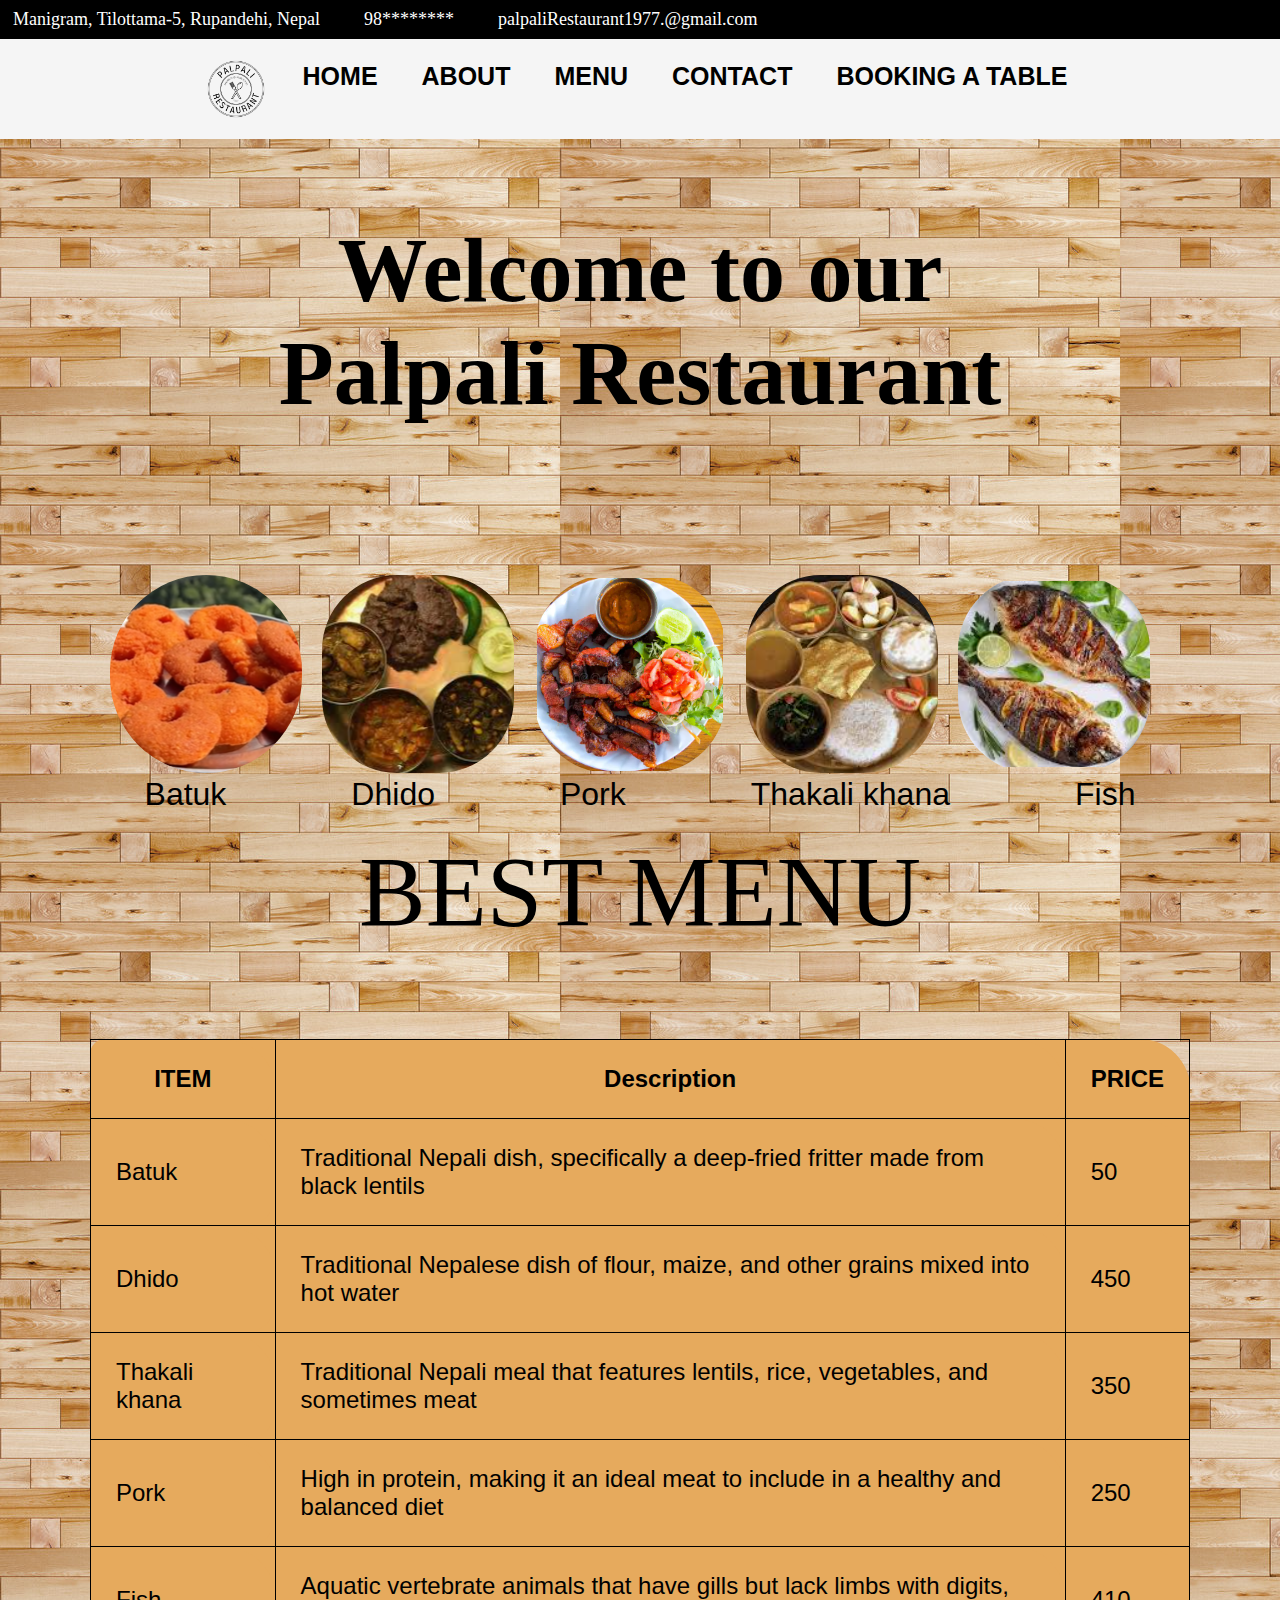
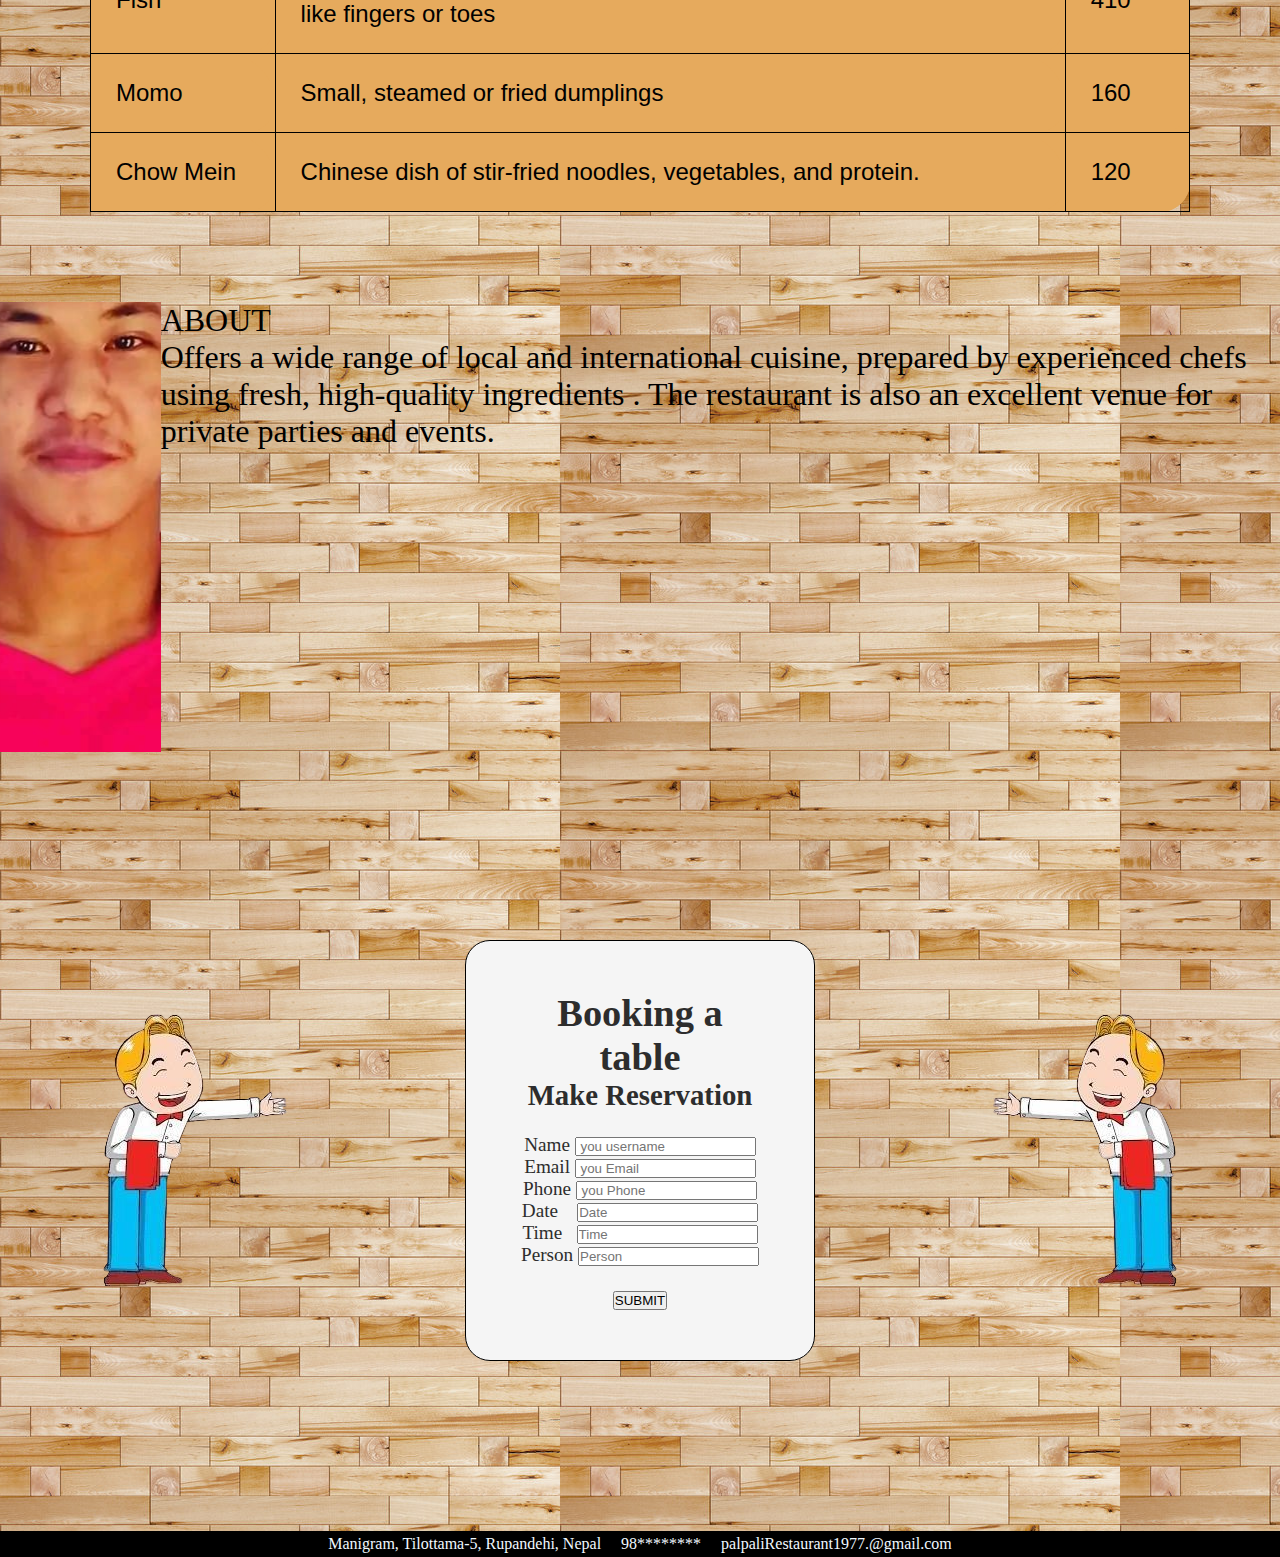
<file: index.html>
<!DOCTYPE html>
<html>
<head>
    <title>Palpali Restaurant</title>
    <link rel="stylesheet" href="Restaurant.css">
    
</head>
<body>
    <nav >
        <section class="firstn">
        <a href="#">Manigram, Tilottama-5, Rupandehi, Nepal   </a>
        <a href="#">  98******** </a>
        <a href="#">palpaliRestaurant1977.@gmail.com </a>
    </section>
      </nav>
    <nav >

        <section class="secondn">
            <div class="LOGO"></div>
        <a href="#first" >HOME</a> 
        <a href="#"> ABOUT</a>
        <a href="#menu">MENU</a>
        <a href="#last"> CONTACT</a>
        <a href="#table">BOOKING A TABLE </a>
    </section>
      </nav>

<div class="title" id="first">
    <h1>  Welcome to our <br>Palpali Restaurant </h1> <br>


</div> <BR>



<div class="a">
    
    <div class="a1">
        </div>
    <div class="a2"></div> 
    <div class="a3"></div>
     <div class="a4"></div>
    <div class="a5"> </div> <br>
    
</div>
<div class="t">
    
    <div class="t1">Batuk </div>
    <div class="t2">Dhido</div> 
    <div class="t3">Pork</div>
    <div class="t4">Thakali khana</div>
    <div class="t5">Fish</div>
</div>


<br>

<div class="menutitle" id="menu"> BEST MENU</div>
<div class="menu">
    <table>
        
        <tr>
        <th>ITEM</th>
        <th>Description</th>
        <th> PRICE</th>

        </tr>
        <tr>
        <td> Batuk</td>
        <td>Traditional Nepali dish, specifically a deep-fried fritter made from black lentils</td>
        <td> 50</td>
        </tr>
        <tr>
            <td>Dhido</td>
            <td>Traditional Nepalese dish of flour, maize, and other grains mixed into hot water  </td>
            <td>450</td>
        </tr>
        <tr>
            <td>Thakali khana</td>
            <td> Traditional Nepali meal that features lentils, rice, vegetables, and sometimes meat</td>
            <td>350</td>
        </tr>
        <tr>
            <td> Pork</td>
            <td>High in protein, making it an ideal meat to include in a healthy and balanced diet</td>
            <td>250</td>
        </tr>
        <tr>
            <td>Fish</td>
            <td>Aquatic vertebrate animals that have gills but lack limbs with digits, like fingers or toes</td>
            <td>410</td>
        </tr>
            <tr>
                <td>Momo</td>
                <td> Small, steamed or fried dumplings </td>
                <td>160</td>
            </tr>
            <tr>
                <td>Chow Mein</td>
                <td> Chinese dish of stir-fried noodles, vegetables, and protein.</td>
                <td>120</td>
            </tr>
          
           
         
        
        </table> 
</div>

<div class="about">
    <!-- <div class="abouttext">ABOUT</div> <br> -->

    <div class="aboutphoto"></div>
    <div class="abouttext"> ABOUT <BR>Offers a wide range of local and international cuisine, prepared by experienced chefs <br> using fresh, high-quality ingredients . The restaurant is also an excellent venue for private parties and events.</div>
</div>


<br>
<div class="Enter" id="table">
    <div class="limage-container">
    </div>
    <div class="fromtitle"><h1>Booking a table</h1>
       <h2>Make Reservation</h2><br>
<form>
    <label for="uname">Name<label>
    <input types="text" id="uname" name="uname" placeholder=" you username" > 

    <label for="Email">Email</label>
    <input type="Email" id="Email" name="Email" placeholder=" you Email"> <br>

    <label for="Phone">Phone</label>
    <input type="text" id="Phone" name="Phone" placeholder=" you Phone"> 

    <label for="Date">Date&nbsp&nbsp&nbsp</label>
    <input type="text" id="Date" name="Date" placeholder="Date"> <br>

    <label for="Time">Time&nbsp&nbsp</label>
    <input type="text" id="Time" name="Time" placeholder="Time">

    <label for="Person">Person</label>
    <input type="number" id="Person" name="Person" placeholder="Person"> <br>


</form> <br>
<button > SUBMIT </button>
</div>
<div class="rimage-container">
</div>
</div>



 <div class="last" id="last">
    <div class="lastfirst">Manigram, Tilottama-5, Rupandehi, Nepal </div>
    <div class="lastsecond">98********</div>
    <div class="lastthird">palpaliRestaurant1977.@gmail.com </div>
</div> 

</body>
</html>
</file>
<file: Restaurant.css>
/* global selector */

*{
    margin: 0;
    padding: 0;
    box-sizing: border-box;
    
}
body{
    
    background-image: url(craftwand-produkt-modular-wood-wall-system-1-b.jpg);
    /* Responsive Dropdown Menu Bar Using HTML CSS */
}

.title{
     width: 100%;
    height:100%;
    padding:80px;
    position: relative;
    background-position: center;
    text-align: center;
    justify-content: center;
    color: black;
    font-family: Georgia, 'Times New Roman', Times, serif;
    font-size:45px;
    
}


.firstn {
    background-color: black;
    padding: 1px;
    display: flex;
    justify-content: left;
    gap: 20px;
    text-decoration: none;
    /* list-style: none; */

}

 .firstn a {
    color: white;
    font-size: 18px;
    padding: 8px 12px;
} 

.firstn a:hover {
    border-radius: 5px;
} 

.secondn {
            background-color:whitesmoke;
            padding: 15px;
            display: flex;
            justify-content: center;
            gap: 20px;
            text-decoration: none;
        }

         .secondn a {
            color:black;
            background-color: whitesmoke;
            font-size: 25px;
            font-weight: bold;
            padding: 8px 12px;
            font-family: 'Gill Sans', 'Gill Sans MT', Calibri, 'Trebuchet MS', sans-serif;
          
        } 

        .secondn a:hover {
            /* background-color: rgb(175, 204, 248); */
            transform: scale(1.05);
          
        } 
        .LOGO{
    width: 70px;
    height: 70px;
    background-image: url(logo.jpg);
    background-size: cover;
    background-position:left;
}


 
        .a{
            /* height: 50%; */
            /* width: 100%; */
            display: flex;
            align-items: center;
            justify-content:center ;
            text-decoration: none;
            font-weight: bold;
            /* border: 1p solid brown; */
            color: black;
            column-gap: 20px;
           }
           .a1{
            
            height: 22vh;
            width: 15%;
            background-image:url(b.jpg) ;
            /* background-color: rgb(0, 0, 0); */
            text-align: center;
            position: relative;
            background-position: center;
            background-repeat: no-repeat;
            border-radius: 100px;
            
           }
           
           .a2{
            height: 22vh;
            width: 15%;
            padding: 10px;
            background-image:url(D.jpg);
            text-align: center;
            position: relative;
            background-position: center;
            background-repeat: no-repeat;
            border-radius: 75px;
            
           }
         
           .a3{
            height: 22vh;
            width: 15%;
            background-image:url(pork\ \(2\).jpg);
            text-align: center;
            position: relative;
            background-position: center;
            background-repeat: no-repeat;
            border-radius: 75px;
           }
           .a4{
            height: 22vh;
            width: 15%;
            background-image:url(lok-khana.jpg);
            text-align: center;
            position: relative;
            background-position: center;
            background-repeat: no-repeat;
            border-radius: 75px;
           }


           .a5{ 
             height: 22vh;
            width: 15%;
            background-image:url(fish.jpg);
            text-align: center;
            position: relative;
            background-position: center;
            background-repeat: no-repeat;
            border-radius: 75px;
        }

    .t{
        font-size: xx-large;
        font-family: 'Trebuchet MS', 'Lucida Sans Unicode', 'Lucida Grande', 'Lucida Sans', Arial, sans-serif;
        padding: 3px;
        display: flex;
        justify-content: center;
        gap: 125px; 
    }

 .menutitle{
    background-position: center;
    text-align: center;
    color: black;
    font-family: "Times New Roman", Times, serif;
    font-size:100px;
 }
                  
table,th,td{ 

        border:1px solid black;
        border-collapse: collapse;
        padding: 25px;
        font-family: 'Franklin Gothic Medium', 'Arial Narrow', Arial, sans-serif;
        font-size: x-large;
        margin: 90px;
        background-color: rgb(230, 170, 93);
        border-radius: 15px 50px 30px 5px; 
        

        }


        .Enter{
    height: 50%;
    width: 100%;
    display: flex;
    align-items: center;
    justify-content:center ;
        }

        .rimage-container{
            height: 50vh;
            width: 200px;
            background-image:url(right.-removebg-preview.png);
            text-align: center;
            position: relative;
            background-position: center;
            background-repeat: no-repeat;
            border-radius: -75px;

        }
        .limage-container{
            height: 50vh;
            width:200px;
            background-image:url(left-removebg-preview.png);
            text-align: center;
            position: relative;
            background-position: center;
            background-repeat: no-repeat;

        }
        

        .fromtitle{ 
            padding: 50px ;
            margin: 170px;
            width: 350px;
            text-align: center;
            justify-content: center;
            box-sizing: border-box;
            background-color:whitesmoke;
            color:rgb(45, 45, 45) ;         
            border: 1px solid black ; 
            border-radius: 25px;
            font-size: larger;
        }
       .menu.h3{
      
        width: 100%;
        height:100%;
        padding:80px;
        position: relative;
        background-position: center;
        text-align: center;
        justify-content: center;
        color: rgb(248, 245, 245);
        font-family: Georgia, 'Times New Roman', Times, serif;
        font-size:xx-large;
    }
        .last{
    background-color: black;
    padding: 4px;
    display: flex;
    justify-content: center;
    height:300Spx;
    gap: 20px;
    text-decoration: none;
    color: aliceblue;
        }
        a{
            text-decoration: none;
        }

        .about{
            height: 50%;
            width: 100%;
            display: flex;
            /* align-items: center; */
            /* justify-content:center ; */
        }
        .aboutphoto{
            background-image: url(my.jpg);
            height: 50vh;
            width:200px;
            /* background-image:url(left-removebg-preview.png); */
            text-align: center;
            position: relative;
            background-position: center;
            background-repeat: no-repeat;
            

        }
        .abouttext{
            color: black;
            font-size: xx-large;
            justify-content: right;
             align-items: right;
            
          
        }
</file>
